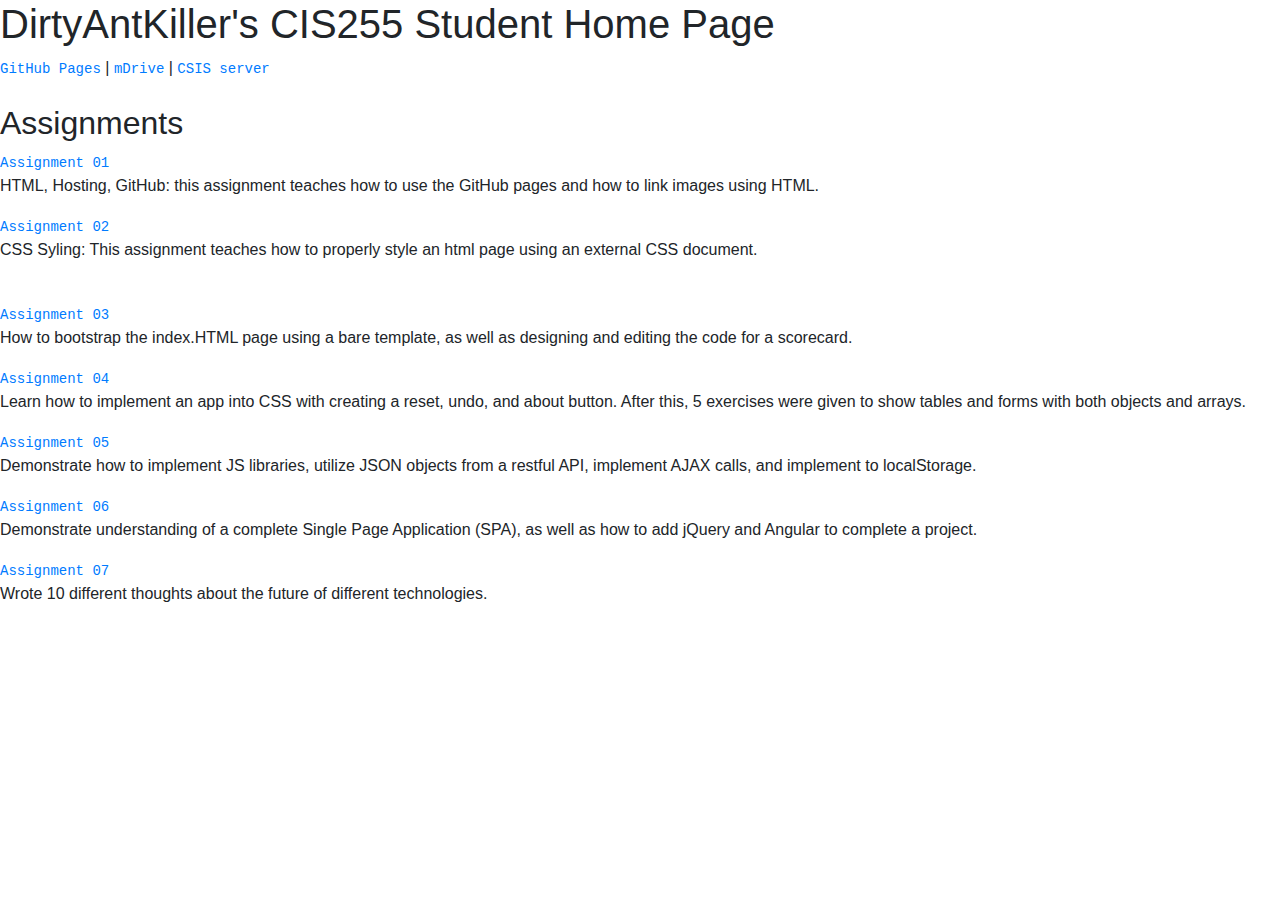
<file: index.html>
<!DOCTYPE html>
<html lang="en"> <!-- tells the machine its language -->
 <head>
 <title>DirtyAntKiller's Student Home Page</title>
    <meta charset="utf-8">
  <meta name="viewport" content="width=device-width, initial-scale=1">
    <!-- Bootstrap core CSS -->
  <link href="vendor/bootstrap/css/bootstrap.min.css" rel="stylesheet">
 </head>
 <body style="background-color: marsala;">
  <h1>DirtyAntKiller's CIS255 Student Home Page</h1> <!-- title/most important part of the page-->
  <a href="https://dirtyantkiller.github.io/"><code>GitHub Pages</code></a> | <!-- link to the github page -->
  <a href="https://vdrive.svsu.edu/htcomnet/Handlers/Download.ashx?action=download&file=Home%20Folder%2Fpublic_html%2Findex.html"><code>mDrive</code></a> | <!-- link to the vdrive -->
  <a href="https://csis.svsu.edu/~dmmorr/"><code>CSIS server</code></a>  <!-- link to the github page through the CSIS server -->
  <br /> 
  <br />  
  <h2>Assignments</h2>  <!-- lists of all the assignments and a description of the ones done -->
  <a href="DirtyAntKiller.github.io/assignments/assignment01.html"><code>Assignment 01</code></a>
  <br /> 
  <p> HTML, Hosting, GitHub: this assignment teaches how to use the GitHub pages and how to link images using HTML. </p> 
  <a href="DirtyAntKiller.github.io/assignments/assignment02.html"><code>Assignment 02</code></a>
  <p> CSS Syling: This assignment teaches how to properly style an html page using an external CSS document. </p>
  <br /> 
  <a href="DirtyAntKiller.github.io/assignments/assignment03.html"><code>Assignment 03 </code></a>
  <br /> 
  <p> How to bootstrap the index.HTML page using a bare template, as well as designing and editing the code for a scorecard. </p>
  <a href="DirtyAntKiller.github.io/assignments/assignment04.html"><code>Assignment 04 </code></a>
  <br /> 
  <p> Learn how to implement an app into CSS with creating a reset, undo, and about button. After this, 5 exercises were given to show tables and forms with both objects and arrays. </p> 
  <a href="DirtyAntKiller.github.io/assignments/assignment05.html"><code>Assignment 05 </code></a>
  <br /> 
  <p> Demonstrate how to implement JS libraries, utilize JSON objects from a restful API, implement AJAX calls, and implement to localStorage. </p> 
  <a href="DirtyAntKiller.github.io/assignments/assignment06.html"><code>Assignment 06 </code></a>
  <br /> 
  <p> Demonstrate understanding of a complete Single Page Application (SPA), as well as how to add jQuery and Angular to complete a project. </p> 
  <a href="DirtyAntKiller.github.io/assignments/assignment07.html"><code>Assignment 07 </code></a>
  <br /> 
  <p> Wrote 10 different thoughts about the future of different technologies.</p> 
      <!-- Bootstrap core JavaScript -->
  <script src="vendor/jquery/jquery.slim.min.js"></script>
  <script src="vendor/bootstrap/js/bootstrap.bundle.min.js"></script>
 </body>
</html> <!-- indicates the end of the file -->
</file>
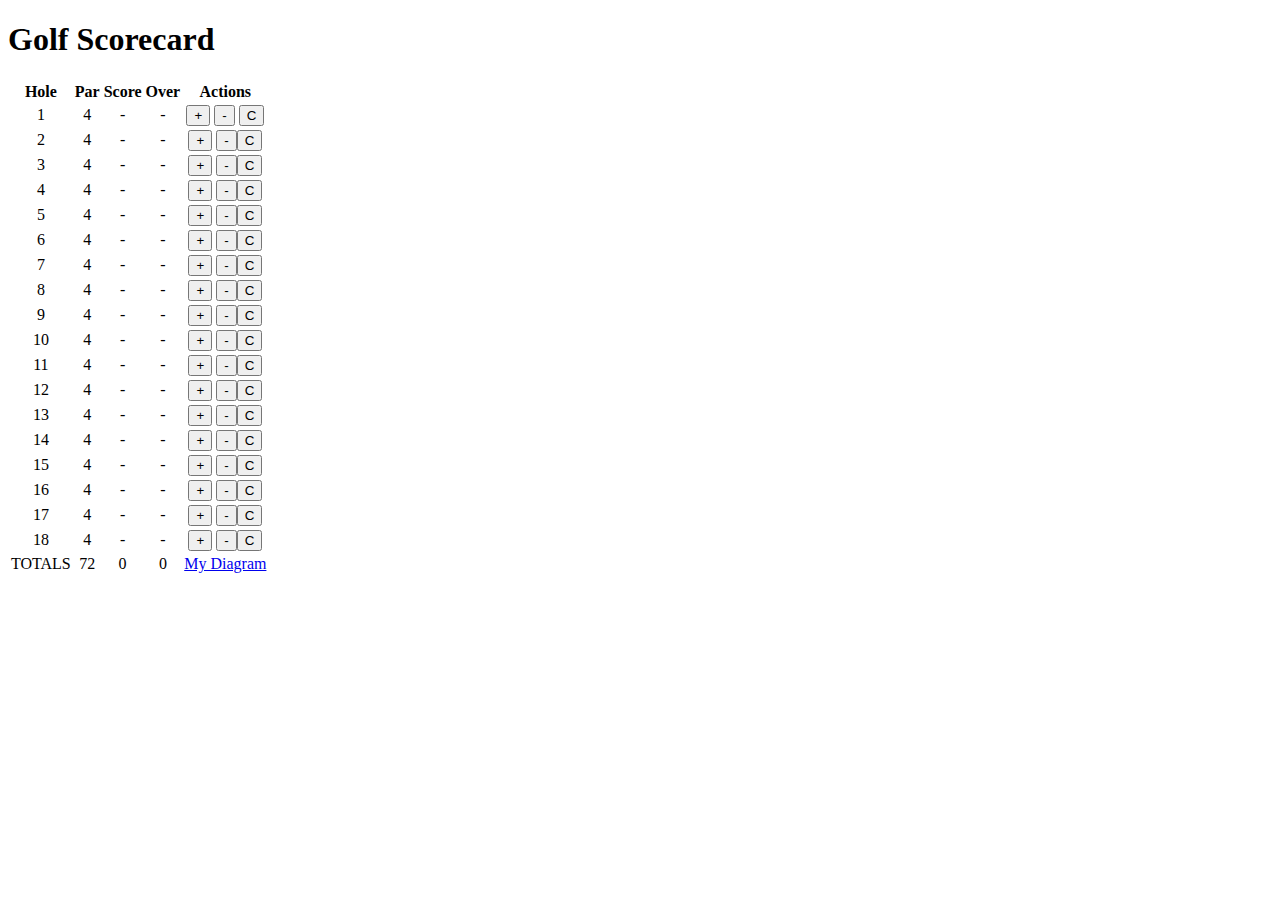
<file: assignments/assignment03.html>
<!DOCTYPE html>
<html lang="en"> <!-- tells the machine its language -->
<head>
  <h1>Golf Scorecard</h1>
  <link rel="stylesheet" type="text/css" href="./assignment03.css">
</head>
<body>
<table class="table table-striped">
  <tr id="0">
    <th>Hole</th>
    <th>Par</th>
    <th>Score</th>
    <th>Over</th>
    <th>Actions</th>
  </tr>
  <tr id="1">
    <td>1</td>
    <td>4</td>
    <td>-</td>
    <td>-</td>
    <td><button class="btn btn-success">+</button> <button class="btn btn-danger">-</button> <button class="btn btn-cancel">C</button> </td>
  </tr>
  <tr id="2">
    <td>2</td>
    <td>4</td>
    <td>-</td>
    <td>-</td>
    <td><button class="btn btn-success">+</button> <button class="btn btn-danger">-</button><button class="btn btn-cancel">C</button> </td>
  </tr>
  <tr id="3">
    <td>3</td>
    <td>4</td>
    <td>-</td>
    <td>-</td>
    <td><button class="btn btn-success">+</button> <button class="btn btn-danger">-</button><button class="btn btn-cancel">C</button> </td>
  </tr>
  <tr id="4">
    <td>4</td>
    <td>4</td>
    <td>-</td>
    <td>-</td>
    <td><button class="btn btn-success">+</button> <button class="btn btn-danger">-</button><button class="btn btn-cancel">C</button> </td>
  </tr>
  <tr id="5">
    <td>5</td>
    <td>4</td>
    <td>-</td>
    <td>-</td>
    <td><button class="btn btn-success">+</button> <button class="btn btn-danger">-</button><button class="btn btn-cancel">C</button> </td>
  </tr>
  <tr id="6">
    <td>6</td>
    <td>4</td>
    <td>-</td>
    <td>-</td>
    <td><button class="btn btn-success">+</button> <button class="btn btn-danger">-</button><button class="btn btn-cancel">C</button> </td>
  </tr>
  <tr id="7">
    <td>7</td>
    <td>4</td>
    <td>-</td>
    <td>-</td>
    <td><button class="btn btn-success">+</button> <button class="btn btn-danger">-</button><button class="btn btn-cancel">C</button> </td>
  </tr>
  <tr id="8">
    <td>8</td>
    <td>4</td>
    <td>-</td>
    <td>-</td>
    <td><button class="btn btn-success">+</button> <button class="btn btn-danger">-</button><button class="btn btn-cancel">C</button> </td>
  </tr>
  <tr id="9">
    <td>9</td>
    <td>4</td>
    <td>-</td>
    <td>-</td>
    <td><button class="btn btn-success">+</button> <button class="btn btn-danger">-</button><button class="btn btn-cancel">C</button> </td>
  </tr>
  <tr id="10">
    <td>10</td>
    <td>4</td>
    <td>-</td>
    <td>-</td>
    <td><button class="btn btn-success">+</button> <button class="btn btn-danger">-</button><button class="btn btn-cancel">C</button> </td>
  </tr>
  <tr id="11">
    <td>11</td>
    <td>4</td>
    <td>-</td>
    <td>-</td>
    <td><button class="btn btn-success">+</button> <button class="btn btn-danger">-</button><button class="btn btn-cancel">C</button> </td>
  </tr>
  <tr id="12">
    <td>12</td>
    <td>4</td>
    <td>-</td>
    <td>-</td>
    <td><button class="btn btn-success">+</button> <button class="btn btn-danger">-</button><button class="btn btn-cancel">C</button> </td>
  </tr>
  <tr id="13">
    <td>13</td>
    <td>4</td>
    <td>-</td>
    <td>-</td>
    <td><button class="btn btn-success">+</button> <button class="btn btn-danger">-</button><button class="btn btn-cancel">C</button> </td>
  </tr>
  <tr id="14">
    <td>14</td>
    <td>4</td>
    <td>-</td>
    <td>-</td>
    <td><button class="btn btn-success">+</button> <button class="btn btn-danger">-</button><button class="btn btn-cancel">C</button> </td>
  </tr>
  <tr id="15">
    <td>15</td>
    <td>4</td>
    <td>-</td>
    <td>-</td>
    <td><button class="btn btn-success">+</button> <button class="btn btn-danger">-</button><button class="btn btn-cancel">C</button> </td>
  </tr>
  <tr id="16">
    <td>16</td>
    <td>4</td>
    <td>-</td>
    <td>-</td>
    <td><button class="btn btn-success">+</button> <button class="btn btn-danger">-</button><button class="btn btn-cancel">C</button> </td>
  </tr>
  <tr id="17">
    <td>17</td>
    <td>4</td>
    <td>-</td>
    <td>-</td>
    <td><button class="btn btn-success">+</button> <button class="btn btn-danger">-</button><button class="btn btn-cancel">C</button> </td>
  </tr>
  <tr id="18">
    <td>18</td>
    <td>4</td>
    <td>-</td>
    <td>-</td>
    <td><button class="btn btn-success">+</button> <button class="btn btn-danger">-</button><button class="btn btn-cancel">C</button> 
  <tr id="19">
    <td id="allTotal">TOTALS</td>
    <td id="parTotal">72</td>
    <td id="scoreTotal">-</td>
    <td id="overTotal">-</td>
    <td id="NA"><a href="./assignment03.png">My Diagram</a></td>
  </tr>
</table>
<script src="./assignment03.js"></script>
</body>
  </html> <!-- indicates the end of the file -->
</file>
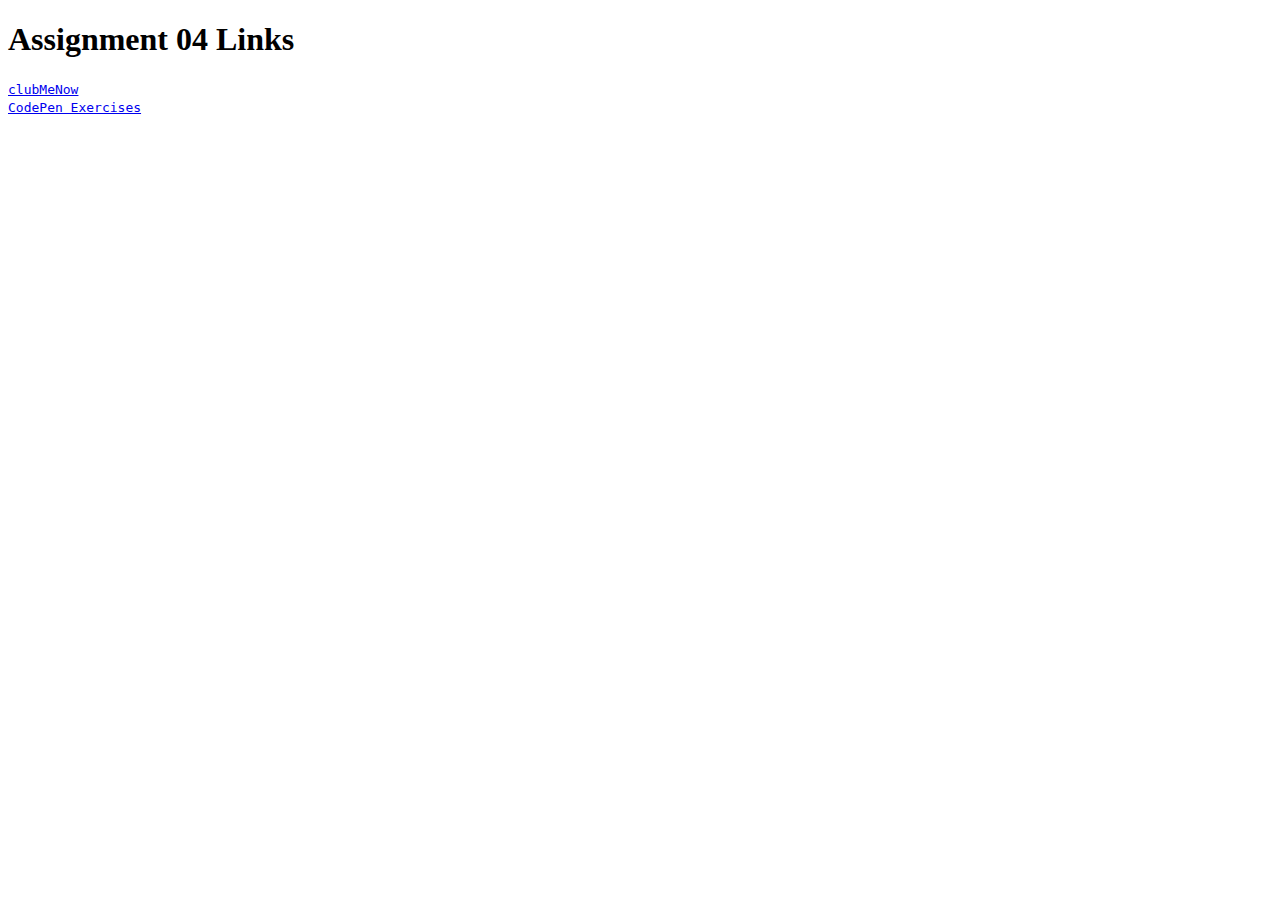
<file: assignments/assignment04.html>
<!DOCTYPE html>
<html lang="en"> <!-- tells the machine its language -->
 <head>
<meta charset="utf-8">
  <title>Assignment 4 Links</title>
   </head>
  <body>
   <h1>Assignment 04 Links</h1>
    <a href="./clubMeNow/clubMeNow.html"><code>clubMeNow</code></a>
   <br>
    <a href="https://codepen.io/DirtyAntKiller/pen/abZZXyB"><code>CodePen Exercises</code></a>
</body>
  </html>
</file>
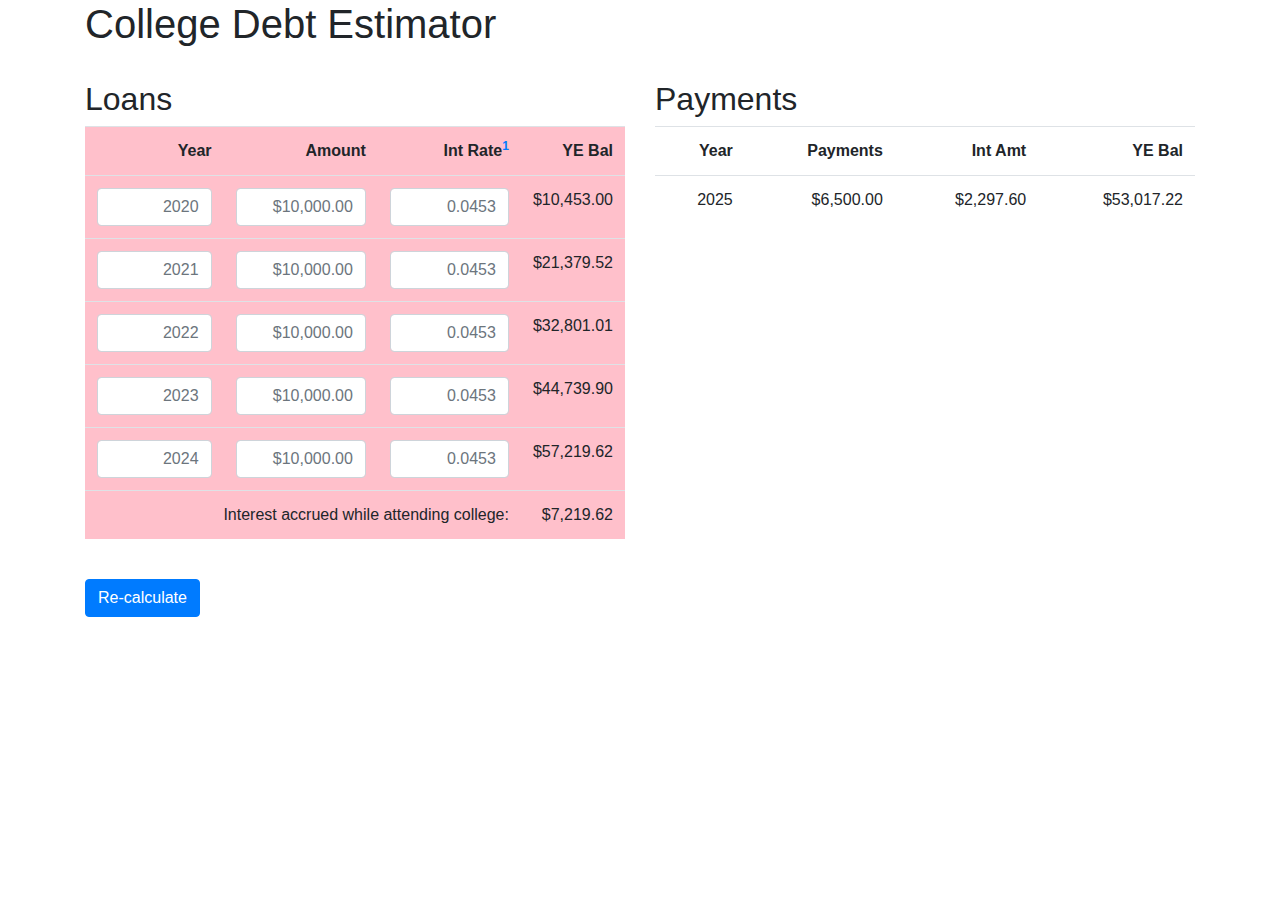
<file: assignments/assignment06.html>
<!doctype html>

<html lang="en">

	<head>

		<title>College Debt Estimator</title>

		<!-- bootstrap 4 -->
		<link rel="stylesheet" href="https://maxcdn.bootstrapcdn.com/bootstrap/4.0.0/css/bootstrap.min.css" integrity="sha384-Gn5384xqQ1aoWXA+058RXPxPg6fy4IWvTNh0E263XmFcJlSAwiGgFAW/dAiS6JXm" crossorigin="anonymous" />

		<!-- custom css -->
		<style>
			td, th, td input {text-align: right;}
      #loan_table {background-color: pink;}
		</style>

	</head>

	<body onload="loadDoc();">

		<div class="container">

			<form>

				<h1>College Debt Estimator</h1>
				
				<br />

				<div class="row">      
					<div class="col-lg-6">
						<div class="form-group">
						
							<h2>Loans</h2>

							<table class="table" id="loan_table">
								<tr>
									<th>Year</th>
									<th>Amount</th>
									<th>Int Rate<a target="_blank" href="https://studentaid.ed.gov/sa/types/loans/interest-rates"><sup>1</sup></a></th>
									<th>YE Bal</th>
								</tr>
								<tr>
									<td><input type="text" class="form-control" placeholder="2020" id="loan_year01" /></td>
									<td><input type="text" class="form-control" placeholder="$10,000.00" id="loan_amt01" /></td>
									<td><input type="text" class="form-control" placeholder="0.0453" id="loan_int01" /></td>
									<td><span id="loan_bal01">$10,453.00</span></td>
								</tr>
								<tr>
									<td><input type="text" class="form-control" placeholder="2021" id="loan_year02" /></td>
									<td><input type="text" class="form-control" placeholder="$10,000.00" id="loan_amt02" /></td>
									<td><input type="text" class="form-control" placeholder="0.0453" id="loan_int02" /></td>
									<td><span id="loan_bal02">$21,379.52</span></td>
								</tr>
								<tr>
									<td><input type="text" class="form-control" placeholder="2022" id="loan_year03" /></td>
									<td><input type="text" class="form-control" placeholder="$10,000.00" id="loan_amt03" /></td>
									<td><input type="text" class="form-control" placeholder="0.0453" id="loan_int03" /></td>
									<td><span id="loan_bal03">$32,801.01</span></td>
								</tr>
								<tr>
									<td><input type="text" class="form-control" placeholder="2023" id="loan_year04" /></td>
									<td><input type="text" class="form-control" placeholder="$10,000.00" id="loan_amt04" /></td>
									<td><input type="text" class="form-control" placeholder="0.0453" id="loan_int04" /></td>
									<td><span id="loan_bal04">$44,739.90</span></td>
								</tr>
								<tr>
									<td><input type="text" class="form-control" placeholder="2024" id="loan_year05" /></td>
									<td><input type="text" class="form-control" placeholder="$10,000.00" id="loan_amt05" /></td>
									<td><input type="text" class="form-control" placeholder="0.0453" id="loan_int05" /></td>
									<td><span id="loan_bal05">$57,219.62</span></td>
								</tr>
								<tr>
									<td colspan="3">Interest accrued while attending college:</td>
									<td><span id="loan_int_accrued">$7,219.62</span></td>
								</tr>
							</table>
							<br />
							<button type="button" class="btn btn-primary" onclick="processForm();">Re-calculate</button> 
						</div>
					</div>

					<div class="col-lg-6">
						<div class="form-group">
						
							<h2>Payments</h2>
							
							<table class="table">
								<tr>
									<th>Year</th>
									<th>Payments</th>
									<th>Int Amt</th>
									<th>YE Bal</th>
								</tr>
								<tr>
									<td><span id="pmt_year01">2025</span></td>
									<td><span id="pmt_amt01">$6,500.00</span></td>
									<td><span id="pmt_int01">$2,297.60</span></td>
									<td><span id="pmt_bal01">$53,017.22</span></td>
								</tr>
								
							</table>
						</div>
					</div>

				</div>

			</form>

		</div>
    
    <!--- jquery 3.4.1 -->
		<script
  src="https://code.jquery.com/jquery-3.4.1.min.js"
  integrity="sha256-CSXorXvZcTkaix6Yvo6HppcZGetbYMGWSFlBw8HfCJo="
  crossorigin="anonymous"></script>
    <script src="./assignment06.js"></script>
	</body>
</html>
</file>
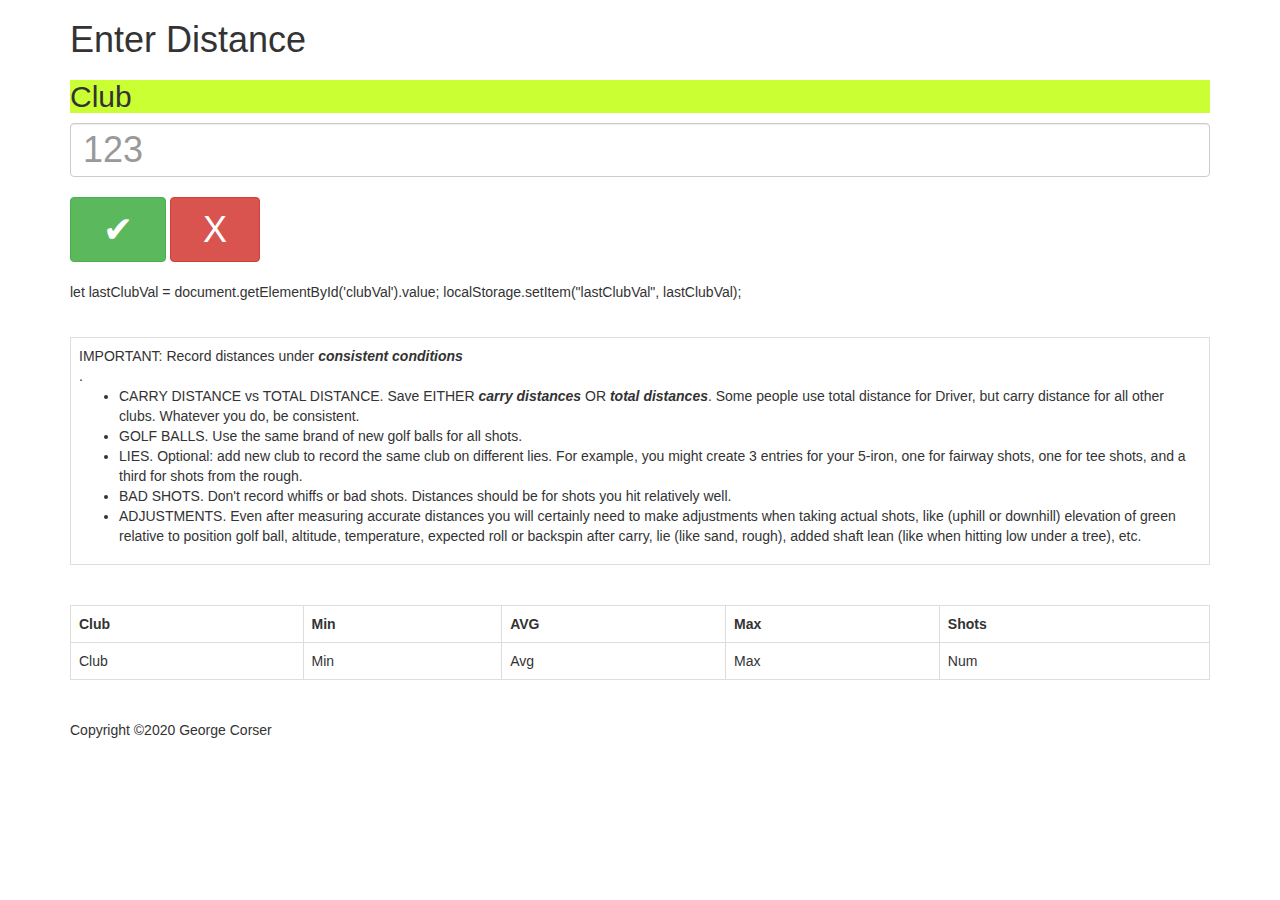
<file: assignments/clubMeNow/clubDistanceEntry.html>
<!DOCTYPE html>

<html lang="en">

<head>

	<title>ClubMeNow - Distance Entry</title>
	<link rel="icon" href="clubMeNow300x300.png" type="image/png" />
	<!-- Bootstrap CSS -->
	<link rel='stylesheet' 
	href='https://maxcdn.bootstrapcdn.com/bootstrap/3.4.0/css/bootstrap.min.css' />
	<!-- ClubMeNow custom CSS -->
	<link rel='stylesheet' href='clubMeNow.css' />
	
</head>

<body onload='populateStatsTable(); appendTapEntryButtons();'>

<div class='container'>

	<h1>Enter Distance</h1>
	<form action='clubDistanceList.html'>
		<h2 id='clubValLbl' class='cmn_green_bkgd'>Club</h2>
		<div class='form-group'>
			<input name='clubVal' id='clubVal' type='number' 
			    class='form-control cmn_moreHeight' placeholder='123' 
				maxlength="3" required /><br>
			<button class='btn btn-success cmn_fullHeight' 
			    onclick='updateStats();'>&nbsp;&nbsp;&#x2714;&nbsp;&nbsp;</button> 
			<button class='btn btn-danger cmn_fullHeight'  
			    onclick='cancelClub();'>&nbsp;&nbsp;X&nbsp;&nbsp;</button><br><br>
			let lastClubVal = document.getElementById('clubVal').value;
			localStorage.setItem("lastClubVal", lastClubVal);
		</div>
	</form>

	<div id='cmn_tapEntryButtons'>
	</div>
	<br>
	
	<table id='cmn_messageTable' class='table table-bordered'>
		<tr><td>IMPORTANT: Record distances under <b><i>consistent conditions</i></b><br>. 
		<ul>
		<li>CARRY DISTANCE vs TOTAL DISTANCE. Save EITHER <b><i>carry distances</i></b> 
		OR <b><i>total distances</i></b>. Some people use total distance for Driver, 
		but carry distance for all other clubs. Whatever you do, be consistent.</li>
		<li>GOLF BALLS. Use the same brand of new golf balls for all shots.</li>
		<li>LIES. Optional: add new club to record the same club on different lies. 
		For example, you might create 3 entries for your 5-iron, one for fairway shots, 
		one for tee shots, and a third for shots from the rough.</li>
		<li>BAD SHOTS. Don't record whiffs or bad shots. Distances should be for shots 
		you hit relatively well. </li>
		<li>ADJUSTMENTS. Even after measuring accurate distances you will certainly need 
		to make adjustments when taking actual shots, like (uphill or downhill) elevation 
		of green relative to position golf ball, altitude, temperature, expected roll or 
		backspin after carry, lie (like sand, rough), added shaft lean (like when hitting 
		low under a tree), etc. </li>
		</ul>
		</td></tr>
	<table>
	<br>
	<table id='cmn_statsTable' class='table table-bordered'>
		<tr><th>Club</th><th>Min</th><th>AVG</th><th>Max</th><th>Shots</th></tr>
		<tr>
		    <td id='cmn_club' class='cmn_bold'>Club</td><td id='cmn_min'>Min</td>
		    <td id='cmn_avg' class='cmn_bold'>Avg</td><td id='cmn_max'>Max</td>
		    <td id='cmn_num'>Num</td>
		</tr>
	<table>
	<br>
	<footer>Copyright &copy;2020 George Corser</footer>
	
</div>

<!-- ClubMeNow custom JS -->
<script src='clubMeNow.js'></script>
<script>
	// retrieve the row of the user-chosen club
	let clubRow = parseInt(localStorage.getItem('club'));
	// retrieve the "clubs" array
	let clubs = JSON.parse(localStorage.getItem('clubs'));
	// display the full clubName of the user-chosen club
	document.getElementById('clubValLbl').innerHTML 
		= '&nbsp;' + clubs[clubRow][2] + '&nbsp;' ; 
</script>
	
</body>

</html>
</file>
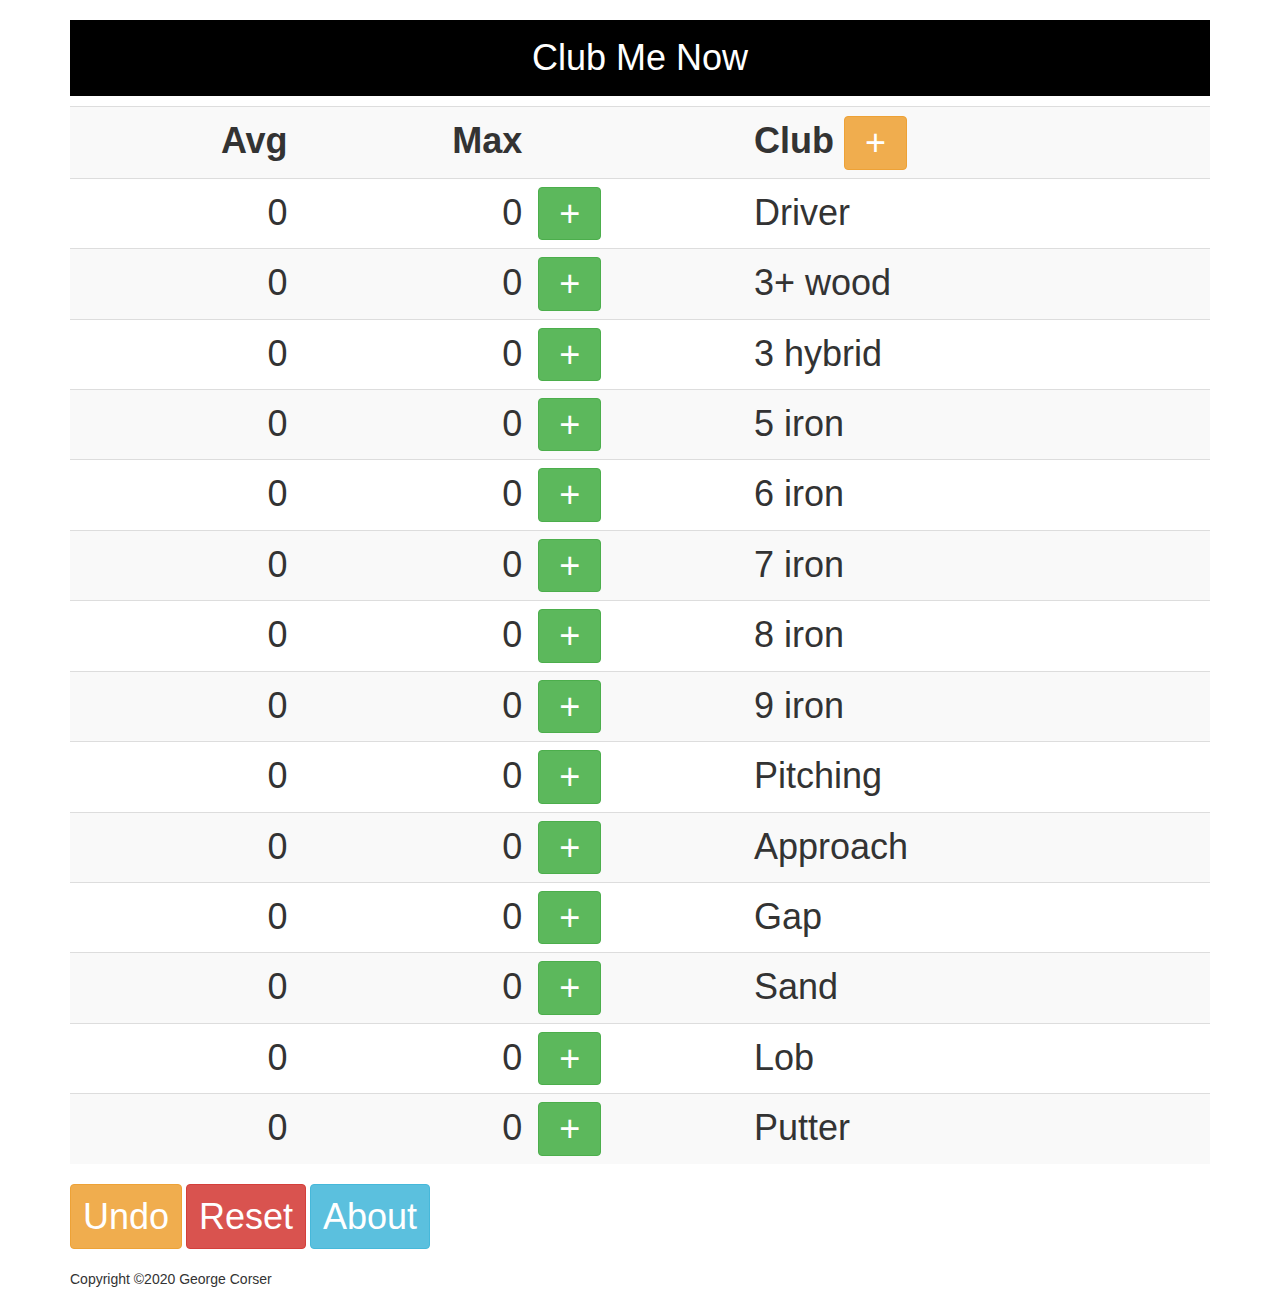
<file: assignments/clubMeNow/clubDistanceList.html>
<!DOCTYPE html>

<html lang="en">

<head>

	<title>ClubMeNow - Distance List</title>
	<link rel="icon" href="clubMeNow300x300.png" type="image/png" />
	<!-- Bootstrap CSS -->
	<link rel='stylesheet' 
	href='https://maxcdn.bootstrapcdn.com/bootstrap/3.4.0/css/bootstrap.min.css' />
	<!-- ClubMeNow custom CSS -->
	<link rel='stylesheet' href='clubMeNow.css' />
	
</head>

<body onload='appendTableRows(); // called second'> 

<div class='container'>

	<h1 class="cmn_alignCenter cmn_fullHeight">Club Me Now</h1>
	<table id='clubTable' class='table table-striped'>
	  <tbody>
		<tr>
		  <th class='cmn_hidden'                   >Club</th>
		  <th class='cmn_alignRight cmn_fullHeight'>Avg</th>
		  <th class='cmn_alignRight cmn_hidden'    >Min</th>
		  <th class='cmn_alignRight cmn_fullHeight'>Max</th>
		  <th class='cmn_alignRight cmn_hidden'    >Num</th>
		  <th class='cmn_fullHeight'               ></th>
		  <th class='cmn_fullHeight'               >Club 
			<button class='btn btn-warning cmn_noPadding cmn_fullHeight' 
			  onclick='displayClubEntry(); // called if user clicked'>
			    &nbsp;&nbsp;+&nbsp;&nbsp;</button></th>
		</tr>
	  </tbody>
	</table>
	
	<button class='btn btn-warning cmn_fullHeight' 
	  onclick='undoLastShot();           // called if user clicked'>Undo</button> 
	<button class='btn btn-danger cmn_fullHeight' 
	  onclick='resetAllClubDistances();  // called if user clicked'>Reset</button> 
	<button class='btn btn-info cmn_fullHeight' 
	  onclick='displayAbout();           // called if user clicked'>About</button> 
	<br>
	<br>
	<footer>Copyright &copy;2020 George Corser</footer>
	
</div>

<!-- ClubMeNow custom JS -->
<script src='clubMeNow.js'></script>
<script>let clubs = loadClubDistances(); // called first</script>

</body>

</html>
</file>
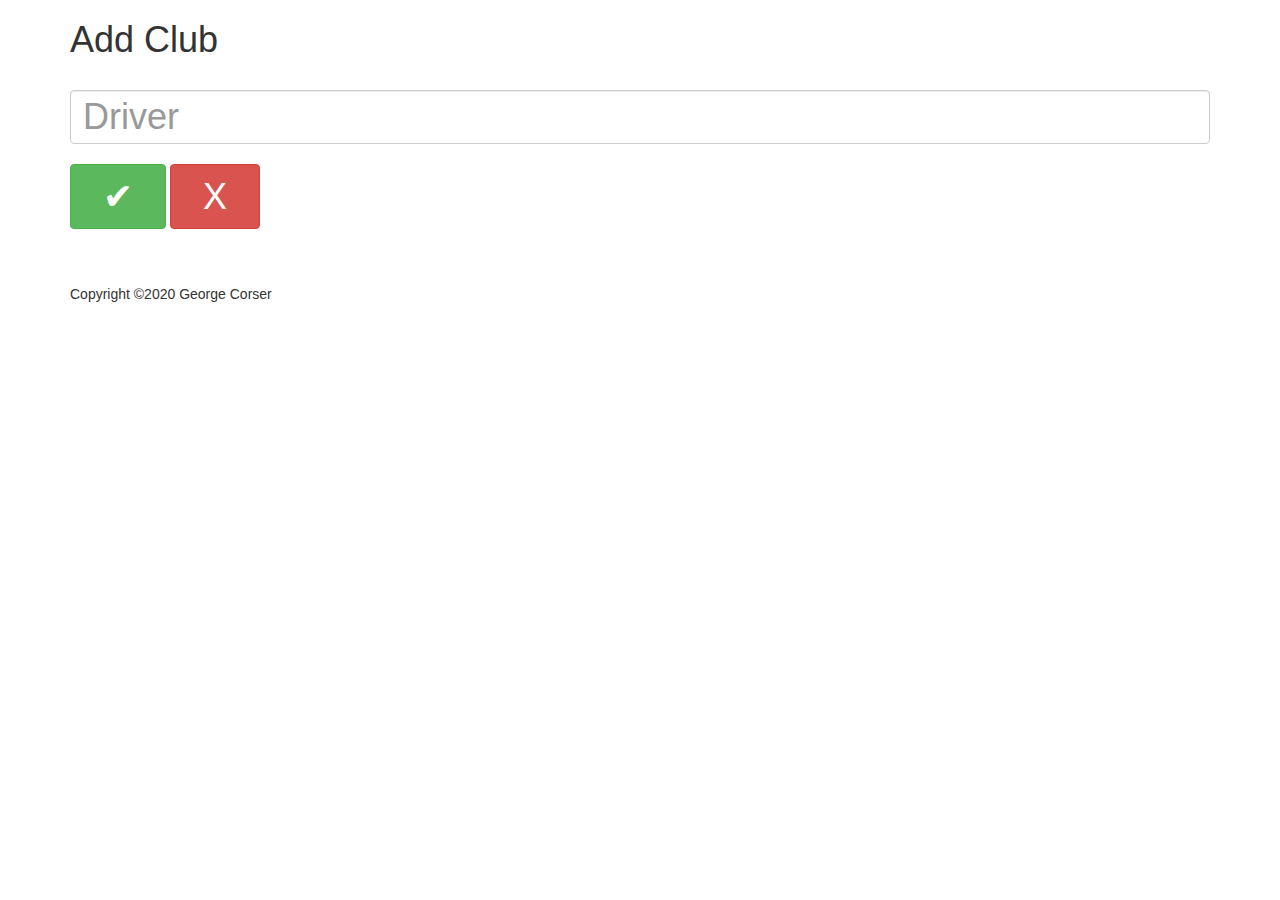
<file: assignments/clubMeNow/clubEntry.html>
<!DOCTYPE html>

<html lang="en">

<head>

	<title>ClubMeNow - Club Entry</title>
	<link rel="icon" href="clubMeNow300x300.png" type="image/png" />
	<!-- Bootstrap CSS -->
	<link rel='stylesheet' 
	href='https://maxcdn.bootstrapcdn.com/bootstrap/3.4.0/css/bootstrap.min.css' />
	<!-- ClubMeNow custom CSS -->
	<link rel='stylesheet' href='clubMeNow.css' />
	
</head>

<body>

<div class='container'>

	<h1>Add Club</h1>
	<form action='clubDistanceList.html'>
		<div class='form-group'>
			<label for='clubName'></label>
			<input name='clubName' id='clubName' type='text' 
			    class='form-control cmn_moreHeight' 
				placeholder='Driver' required /><br>
			<button class='btn btn-success cmn_fullHeight' 
			    onclick='addClub();'>&nbsp;&nbsp;&#x2714;&nbsp;&nbsp;</button> 
			<button class='btn btn-danger cmn_fullHeight'  
			    onclick='cancelClub();'>&nbsp;&nbsp;X&nbsp;&nbsp;</button>
			<br>
			<br>
		</div>
	</form>
	
	<br>
	<footer>Copyright &copy;2020 George Corser</footer>
</div>

<!-- ClubMeNow custom JS -->
<script src='clubMeNow.js'></script>
<script>
	function addClub() {
			// retrieve the row of the user-chosen club
	let clubRow = parseInt(localStorage.getItem('club'));
	// retrieve the "clubs" array
	let clubs = JSON.parse(localStorage.getItem('clubs'));
	let oldClubs = JSON.stringify(clubs);
	localStorage.setItem("oldClubs", oldClubs);
	// display the full clubName of the user-chosen club
		let newClubName = document.getElementById('clubName').value;
	let newClubDistances;
        // your code here
		i = clubs.length;
		let abbrev = newClubName.slice(1,3);
		clubs[i] = [i + "99", abbrev , newClubName , 0 , 0, 0, 0, 15, 150, 150];
	let str = JSON.stringify(clubs);
	localStorage.setItem("clubs", str);
	// navigate to club distance LIST screen
	window.location.href = "clubDistanceList.html";
	}
    function cancelClub() {
	    window.location.href = "clubDistanceList.html"; 
    }
</script>

</body>

</html>
</file>
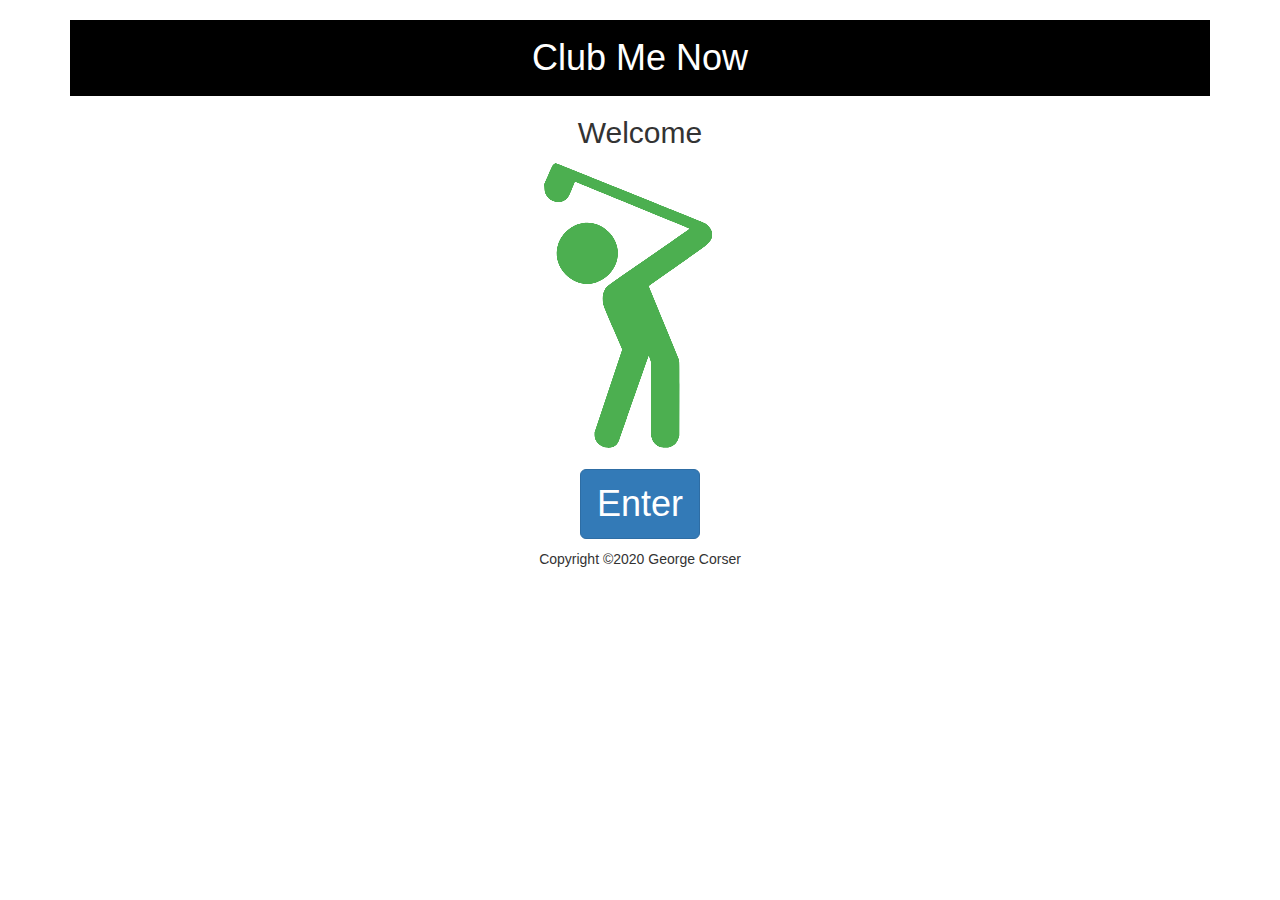
<file: assignments/clubMeNow/clubMeNow.html>
<!DOCTYPE html>

<html lang="en">

<head>

	<title>ClubMeNow - Splash</title>
	<link rel="icon" href="clubMeNow300x300.png" type="image/png" />
	<!-- Bootstrap CSS -->
	<link rel='stylesheet' 
	href='https://maxcdn.bootstrapcdn.com/bootstrap/3.4.0/css/bootstrap.min.css' />
	<!-- ClubMeNow custom CSS -->
	<link rel='stylesheet' href='clubMeNow.css' />
	
</head>

<body>

<div class='container'>

	<h1 class="cmn_alignCenter cmn_fullHeight">Club Me Now</h1>
	<h2 style="text-align: center;">Welcome</h2>
    <p style="text-align: center;">
	    <img src="clubMeNow300x300.png" alt="ClubMeNow logo" 
		  onclick="window.location.href = 'clubDistanceList.html';" /></p>
	<p style="text-align: center;">
	    <button class="btn btn-primary btn-lg cmn_fullHeight" 
		    onclick="window.location.href = 'clubDistanceList.html'; ">Enter</button></p>
	<footer style="text-align: center;">
	    Copyright &copy;2020 George Corser</footer>
	
</div>

</body>

</html>
</file>
<file: assignments/assignment03.css>
th, td {text-align: center;}
</file>
<file: assignments/clubMeNow/clubMeNow.css>
.cmn_alignCenter{ text-align: center; 
                  padding: 2vh;
                  color: white;
				  background-color: black;}
.cmn_alignRight { text-align: right; }
.cmn_hidden     { display:none; }
.cmn_green_bkgd { background-color: #CAFF33; }
.cmn_green      { color: green; }
.cmn_fullHeight { font-size: 4vh; }
.cmn_moreHeight { height: 6vh; font-size: 4vh; }
.cmn_noPadding  { padding: 0px; }
.cmn_tapEntry   { width: 50px; }
</file>
